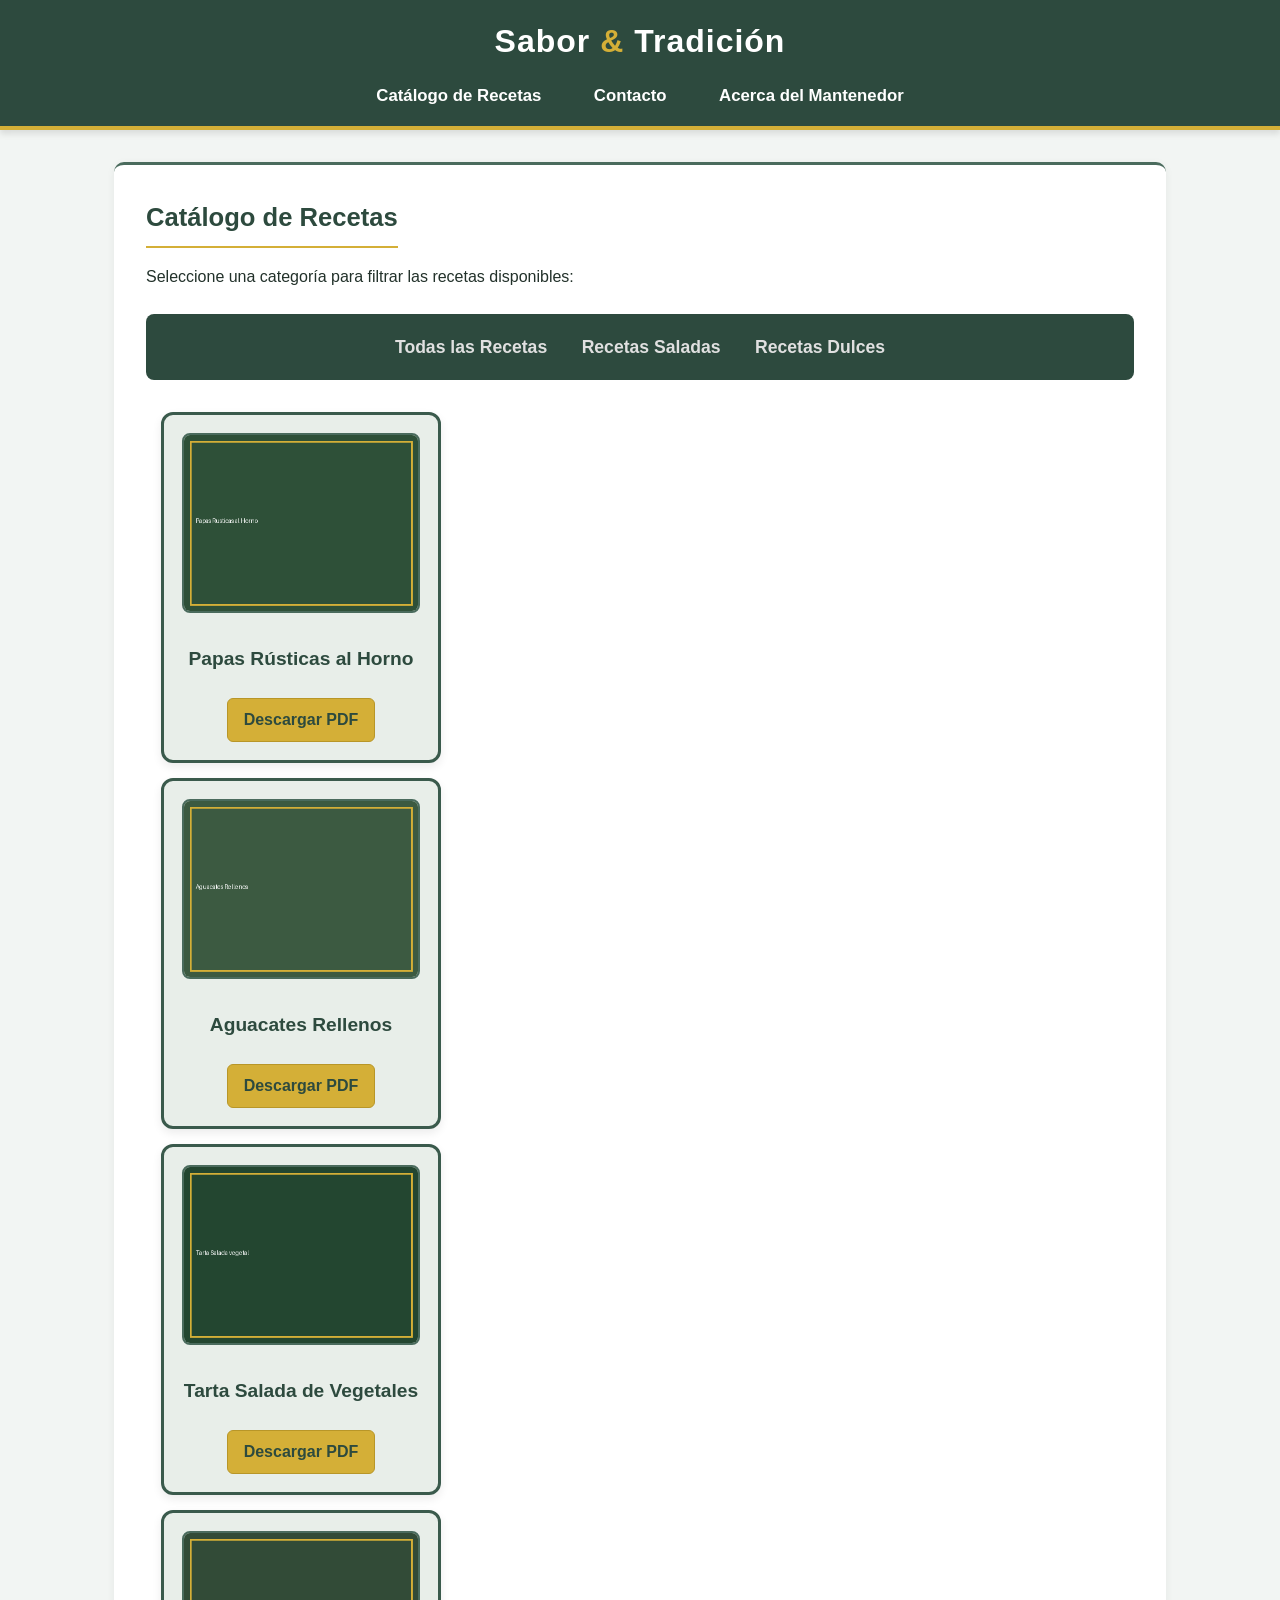
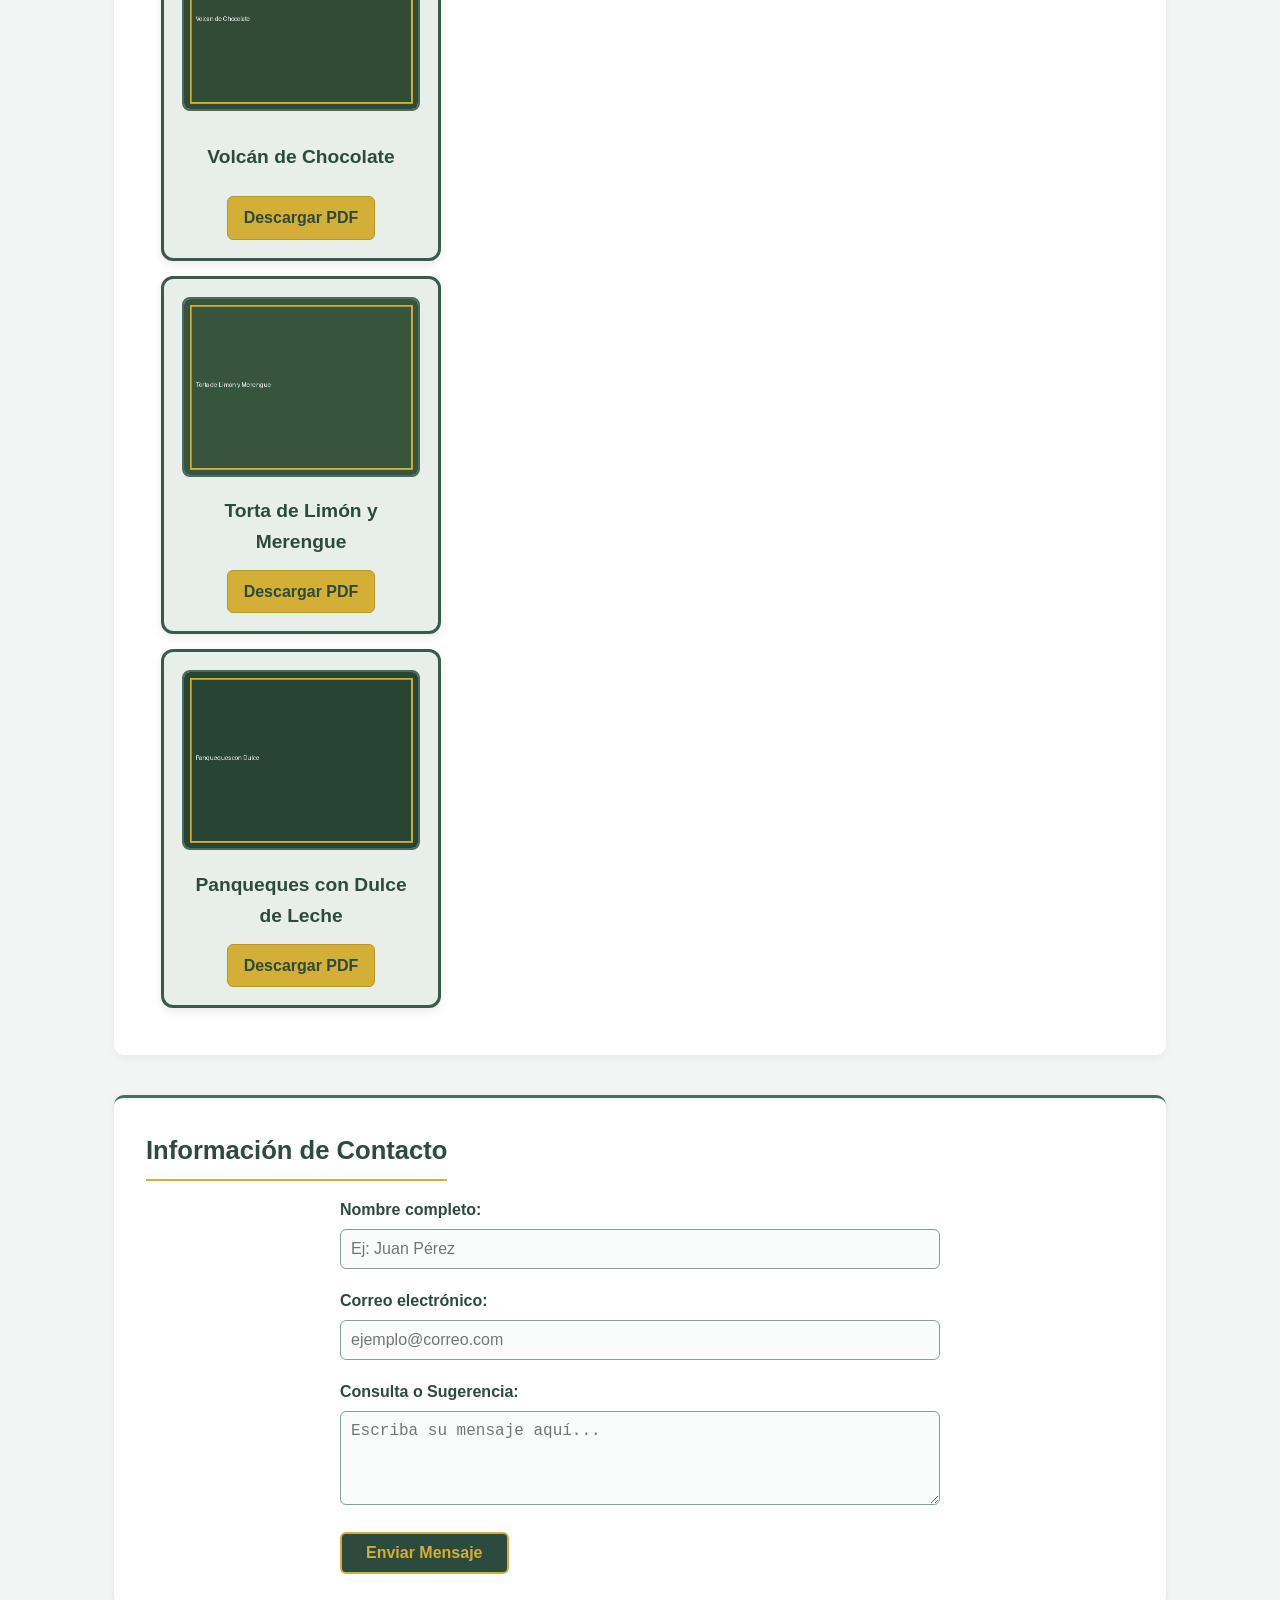
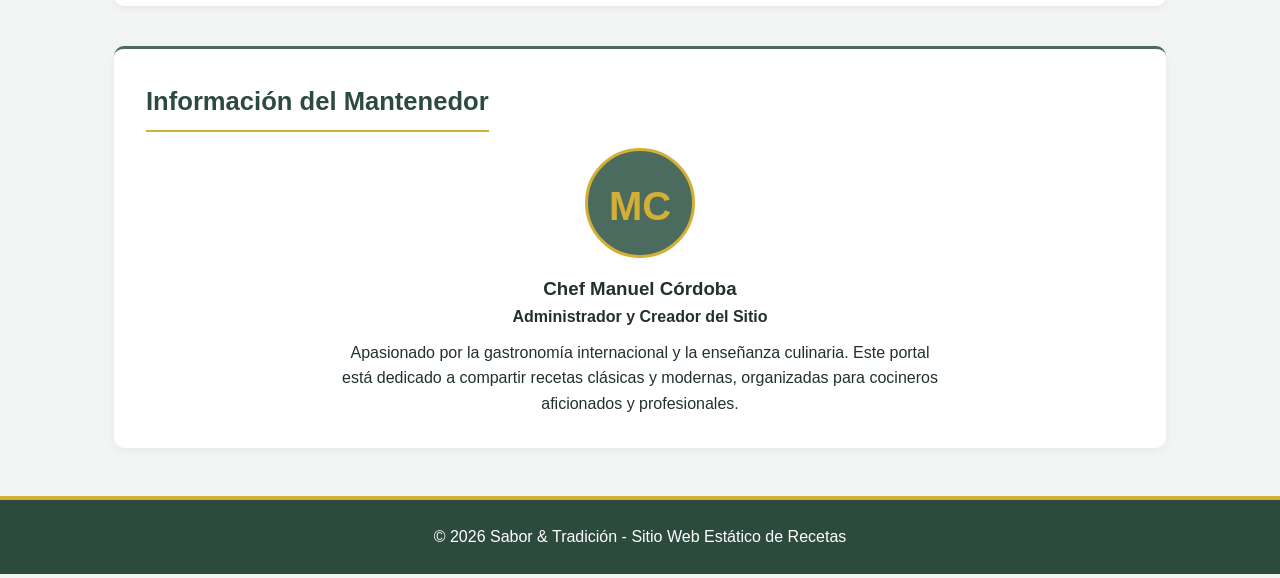
<file: Gemini/index.html>
<!DOCTYPE html>
<html lang="es">
<head>
    <meta charset="UTF-8">
    <meta name="viewport" content="width=device-width, initial-scale=1.0">
    <title>Recetario Sabor & Tradición</title>
    <link rel="stylesheet" href="estilosIA.css">
</head>
<body>

    <!-- Encabezado y Navegación -->
    <header>
        <div class="header-container">
            <div class="logo">
                <h1>Sabor <span>&</span> Tradición</h1>
            </div>
            <nav>
                <ul>
                    <li><a href="#catalogo">Catálogo de Recetas</a></li>
                    <li><a href="#contacto">Contacto</a></li>
                    <li><a href="#mantenedor">Acerca del Mantenedor</a></li>
                </ul>
            </nav>
        </div>
    </header>

    <main>
        <!-- Sección Catálogo de Recetas (Requisito 1, 3, 4 y 8) -->
        <section id="catalogo" class="section-block">
            <h2 class="section-title">Catálogo de Recetas</h2>
            <p style="margin-bottom: 1.5rem;">Seleccione una categoría para filtrar las recetas disponibles:</p>
            
            <!-- Radios para Selección de Categoría Estática (CSS puro) -->
            <input type="radio" id="cat-todas" name="categoria" checked style="display:none;">
            <input type="radio" id="cat-salado" name="categoria" style="display:none;">
            <input type="radio" id="cat-dulce" name="categoria" style="display:none;">

            <div class="filter-controls">
                <label for="cat-todas" class="radio-label">
                    <span>Todas las Recetas</span>
                </label>
                <label for="cat-salado" class="radio-label">
                    <span>Recetas Saladas</span>
                </label>
                <label for="cat-dulce" class="radio-label">
                    <span>Recetas Dulces</span>
                </label>
            </div>

            <!-- Listado / Grid de Recetas -->
            <div class="recetas-grid">
                
                <!-- Receta 1: Salado -->
                <article class="receta-card" data-categoria="salado">
                    <img src="imagenes/receta1.png" alt="Papas Rústicas al Horno">
                    <h3>Papas Rústicas al Horno</h3>
                    <a href="recetarios/receta1.pdf" class="btn-pdf" download>Descargar PDF</a>
                </article>

                <!-- Receta 2: Salado -->
                <article class="receta-card" data-categoria="salado">
                    <img src="imagenes/receta2.png" alt="Aguacates Rellenos">
                    <h3>Aguacates Rellenos</h3>
                    <a href="recetarios/receta2.pdf" class="btn-pdf" download>Descargar PDF</a>
                </article>

                <!-- Receta 3: Salado -->
                <article class="receta-card" data-categoria="salado">
                    <img src="imagenes/receta3.png" alt="Tarta Salada de Vegetales">
                    <h3>Tarta Salada de Vegetales</h3>
                    <a href="recetarios/receta3.pdf" class="btn-pdf" download>Descargar PDF</a>
                </article>

                <!-- Receta 4: Dulce -->
                <article class="receta-card" data-categoria="dulce">
                    <img src="imagenes/receta4.png" alt="Volcán de Chocolate">
                    <h3>Volcán de Chocolate</h3>
                    <a href="recetarios/receta4.pdf" class="btn-pdf" download>Descargar PDF</a>
                </article>

                <!-- Receta 5: Dulce -->
                <article class="receta-card" data-categoria="dulce">
                    <img src="imagenes/receta5.png" alt="Torta de Limón y Merengue">
                    <h3>Torta de Limón y Merengue</h3>
                    <a href="recetarios/receta5.pdf" class="btn-pdf" download>Descargar PDF</a>
                </article>

                <!-- Receta 6: Dulce -->
                <article class="receta-card" data-categoria="dulce">
                    <img src="imagenes/receta6.png" alt="Panqueques con Dulce de Leche">
                    <h3>Panqueques con Dulce de Leche</h3>
                    <a href="recetarios/receta6.pdf" class="btn-pdf" download>Descargar PDF</a>
                </article>

            </div>
        </section>

        <!-- Sección Formulario de Contacto (Requisito 1) -->
        <section id="contacto" class="section-block">
            <h2 class="section-title">Información de Contacto</h2>
            <form class="contact-form" action="#" method="get">
                <div class="form-group">
                    <label for="nombre">Nombre completo:</label>
                    <input type="text" id="nombre" name="nombre" placeholder="Ej: Juan Pérez" required>
                </div>
                <div class="form-group">
                    <label for="email">Correo electrónico:</label>
                    <input type="email" id="email" name="email" placeholder="ejemplo@correo.com" required>
                </div>
                <div class="form-group">
                    <label for="mensaje">Consulta o Sugerencia:</label>
                    <textarea id="mensaje" name="mensaje" rows="4" placeholder="Escriba su mensaje aquí..." required></textarea>
                </div>
                <button type="submit" class="btn-submit">Enviar Mensaje</button>
            </form>
        </section>

        <!-- Sección Información del Mantenedor (Requisito 1) -->
        <section id="mantenedor" class="section-block">
            <h2 class="section-title">Información del Mantenedor</h2>
            <div class="mantenedor-info">
                <div class="mantenedor-avatar">MC</div>
                <h3>Chef Manuel Córdoba</h3>
                <p><strong>Administrador y Creador del Sitio</strong></p>
                <p style="margin-top: 10px; max-width: 600px; margin-left: auto; margin-right: auto;">
                    Apasionado por la gastronomía internacional y la enseñanza culinaria. Este portal está dedicado a compartir recetas clásicas y modernas, organizadas para cocineros aficionados y profesionales.
                </p>
            </div>
        </section>
    </main>

    <footer>
        <p>&copy; 2026 Sabor & Tradición - Sitio Web Estático de Recetas</p>
    </footer>

</body>
</html>
</file>
<file: Gemini/estilosIA.css>
/* Estilos Principales - Paleta Verde Opaca y Dorado */
:root {
    --verde-oscuro: #2d4a3e;
    --verde-medio: #4a6b5d;
    --verde-suave: #87a094;
    --verde-fondo: #f2f5f3;
    --dorado: #d4af37;
    --dorado-hover: #b89628;
    --blanco: #ffffff;
    --texto: #22312a;
    --borde-card: #3a5a4c;
    --relleno-card: #e8eee9;
}

* {
    box-sizing: border-box;
    margin: 0;
    padding: 0;
}

body {
    font-family: 'Segoe UI', Tahoma, Geneva, Verdana, sans-serif;
    background-color: var(--verde-fondo);
    color: var(--texto);
    line-height: 1.6;
}

/* Header y Navegación */
header {
    background-color: var(--verde-oscuro);
    color: var(--blanco);
    border-bottom: 4px solid var(--dorado);
    box-shadow: 0 4px 6px rgba(0,0,0,0.1);
}

.header-container {
    max-width: 1100px;
    margin: 0 auto;
    padding: 1rem 2rem;
    display: block;
    text-align: center;
}

.logo h1 {
    font-size: 2rem;
    color: #ffffff;
    letter-spacing: 1px;
}

.logo span {
    color: var(--dorado);
}

nav {
    margin-top: 1rem;
}

nav ul {
    list-style: none;
    text-align: center;
}

nav ul li {
    display: inline-block;
    margin: 0 12px;
}

nav ul li a {
    color: var(--blanco);
    text-decoration: none;
    font-weight: 600;
    font-size: 1.05rem;
    padding: 6px 12px;
    border-radius: 4px;
    transition: background 0.3s, color 0.3s;
}

nav ul li a:hover {
    background-color: var(--verde-medio);
    color: var(--dorado);
}

/* Layout Principal */
main {
    max-width: 1100px;
    margin: 2rem auto;
    padding: 0 1.5rem;
}

.section-block {
    background: var(--blanco);
    border-radius: 10px;
    padding: 2rem;
    margin-bottom: 2.5rem;
    box-shadow: 0 2px 8px rgba(0,0,0,0.06);
    border-top: 3px solid var(--verde-medio);
}

.section-title {
    font-size: 1.6rem;
    color: var(--verde-oscuro);
    margin-bottom: 1rem;
    border-bottom: 2px solid var(--dorado);
    padding-bottom: 0.5rem;
    display: inline-block;
}

/* Selector CSS Puro (Pure CSS Tabs / Radio Filter) */
.filter-controls {
    text-align: center;
    margin-bottom: 2rem;
    background-color: var(--verde-oscuro);
    padding: 1.2rem;
    border-radius: 8px;
    color: var(--blanco);
}

.filter-controls label.radio-label {
    display: inline-block;
    margin: 0 15px;
    font-weight: bold;
    font-size: 1.1rem;
    cursor: pointer;
    color: #e0e0e0;
}

.filter-controls input[type="radio"] {
    margin-right: 6px;
    accent-color: var(--dorado);
    transform: scale(1.2);
}

.filter-controls input[type="radio"]:checked + span {
    color: var(--dorado);
    text-decoration: underline;
}

/* Ocultar/Mostrar Recetas según Selección */
#cat-todas:checked ~ .recetas-grid .receta-card {
    display: block;
}

#cat-salado:checked ~ .recetas-grid .receta-card[data-categoria="salado"] {
    display: block;
}
#cat-salado:checked ~ .recetas-grid .receta-card[data-categoria="dulce"] {
    display: none;
}

#cat-dulce:checked ~ .recetas-grid .receta-card[data-categoria="dulce"] {
    display: block;
}
#cat-dulce:checked ~ .recetas-grid .receta-card[data-categoria="salado"] {
    display: none;
}

/* Grid de Recetas */
.recetas-grid {
    text-align: center;
}

/* Card de Receta con Borde y Relleno armónicos (Requisito 4) */
.receta-card {
    display: inline-block;
    vertical-align: top;
    width: 280px;
    margin: 15px;
    text-align: center;
    
    /* Cumplimiento de la consigna: borde y relleno específicos */
    border: 3px solid var(--borde-card);
    background-color: var(--relleno-card);
    border-radius: 12px;
    padding: 18px;
    box-shadow: 0 4px 10px rgba(0,0,0,0.08);
    transition: transform 0.2s ease, box-shadow 0.2s ease;
}

.receta-card:hover {
    transform: translateY(-5px);
    box-shadow: 0 6px 15px rgba(0,0,0,0.15);
}

.receta-card img {
    width: 100%;
    height: 180px;
    object-fit: cover;
    border-radius: 8px;
    border: 2px solid var(--verde-medio);
    margin-bottom: 12px;
}

.receta-card h3 {
    font-size: 1.2rem;
    color: var(--verde-oscuro);
    margin-bottom: 12px;
    min-height: 2.8em;
    display: flex;
    align-items: center;
    justify-content: center;
}

.btn-pdf {
    display: inline-block;
    background-color: var(--dorado);
    color: var(--verde-oscuro);
    font-weight: bold;
    text-decoration: none;
    padding: 8px 16px;
    border-radius: 6px;
    border: 1px solid var(--dorado-hover);
    transition: background-color 0.3s, color 0.3s;
}

.btn-pdf:hover {
    background-color: var(--verde-oscuro);
    color: var(--dorado);
}

/* Formulario de Contacto */
.contact-form {
    max-width: 600px;
    margin: 0 auto;
}

.form-group {
    margin-bottom: 1.2rem;
}

.form-group label {
    display: block;
    margin-bottom: 0.4rem;
    font-weight: 600;
    color: var(--verde-oscuro);
}

.form-group input,
.form-group textarea {
    width: 100%;
    padding: 10px;
    border: 1px solid var(--verde-suave);
    border-radius: 6px;
    font-size: 1rem;
    background-color: #fafcfb;
}

.form-group input:focus,
.form-group textarea:focus {
    outline: none;
    border-color: var(--dorado);
    box-shadow: 0 0 5px rgba(212, 175, 55, 0.5);
}

.btn-submit {
    background-color: var(--verde-oscuro);
    color: var(--dorado);
    border: 2px solid var(--dorado);
    padding: 10px 24px;
    font-size: 1rem;
    font-weight: bold;
    border-radius: 6px;
    cursor: pointer;
    transition: all 0.3s ease;
}

.btn-submit:hover {
    background-color: var(--dorado);
    color: var(--verde-oscuro);
}

/* Sección Mantenedor */
.mantenedor-info {
    display: block;
    text-align: center;
}

.mantenedor-avatar {
    width: 110px;
    height: 110px;
    border-radius: 50%;
    background-color: var(--verde-medio);
    color: var(--dorado);
    font-size: 2.5rem;
    font-weight: bold;
    line-height: 110px;
    margin: 0 auto 1rem auto;
    border: 3px solid var(--dorado);
}

/* Footer */
footer {
    background-color: var(--verde-oscuro);
    color: var(--blanco);
    text-align: center;
    padding: 1.5rem;
    margin-top: 3rem;
    border-top: 4px solid var(--dorado);
}

/* Responsividad */
@media (max-width: 768px) {
    nav ul li {
        display: block;
        margin: 8px 0;
    }
    
    .receta-card {
        width: 100%;
        max-width: 320px;
        margin: 15px 0;
    }
    
    .filter-controls label.radio-label {
        display: block;
        margin: 10px 0;
    }
}
</file>
